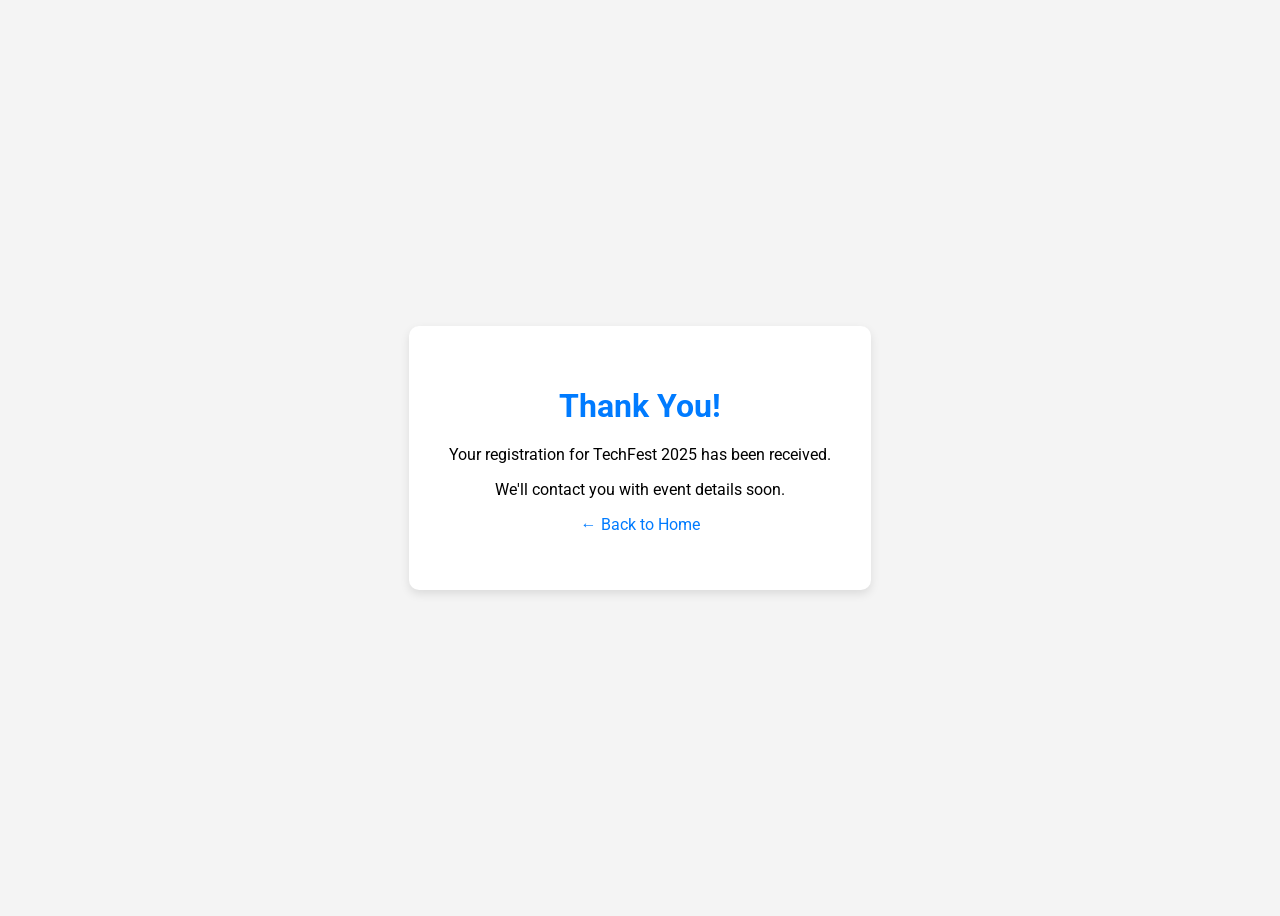
<file: thankyou.html>
<!-- thankyou.html -->
<!DOCTYPE html>
<html lang="en">
<head>
  <meta charset="UTF-8" />
  <meta name="viewport" content="width=device-width, initial-scale=1.0"/>
  <title>Thank You</title>
  <link href="https://fonts.googleapis.com/css2?family=Roboto&display=swap" rel="stylesheet">
  <style>
    body {
      font-family: 'Roboto', sans-serif;
      background-color: #f4f4f4;
      display: flex;
      justify-content: center;
      align-items: center;
      height: 100vh;
      text-align: center;
    }
    .message-box {
      background: white;
      padding: 40px;
      border-radius: 10px;
      box-shadow: 0 4px 10px rgba(0,0,0,0.1);
    }
    h1 {
      color: #007bff;
      margin-bottom: 20px;
    }
    a {
      color: #007bff;
      text-decoration: none;
    }
  </style>
</head>
<body>
  <div class="message-box">
    <h1>Thank You!</h1>
    <p>Your registration for TechFest 2025 has been received.</p>
    <p>We'll contact you with event details soon.</p>
    <p><a href="index.html">← Back to Home</a></p>
  </div>
</body>
</html>
</file>
